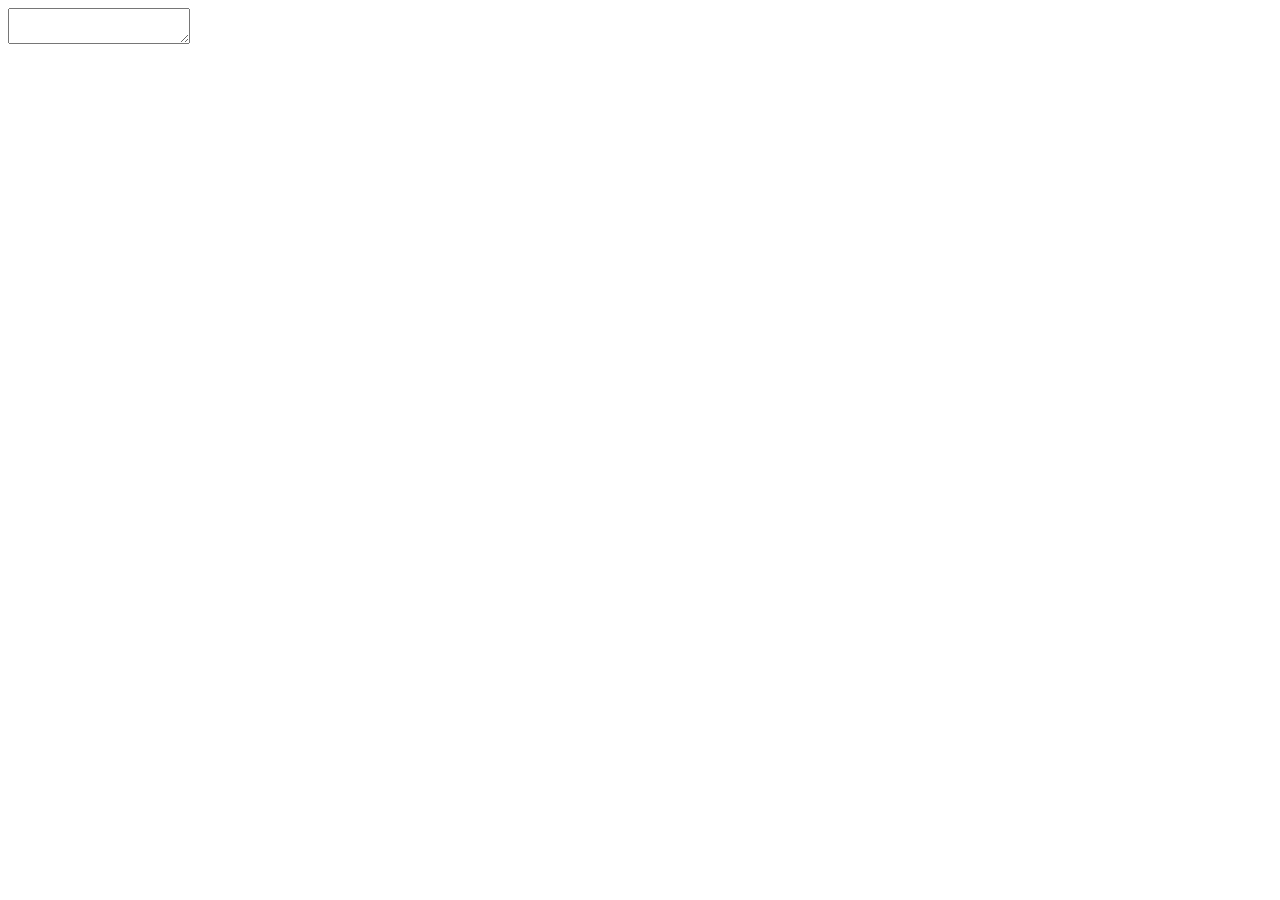
<file: index.html>
<!-- index.html  -->
<!DOCTYPE html>

<html lang="en">
 

<head>

    <meta name="viewport"

        content="width=device-width, 

        initial-scale=1.0" />

    <link rel="stylesheet" href="style.css" />

    <link href=

"https://fonts.googleapis.com/icon?family=Material+Icons" rel="stylesheet" />

    <title>

        Virtual Keyboard

    </title>

</head>
 

<body>

    <textarea name="anytext"

        class="text-area use-keyboard-input"

        placeholder="Click me!">

    </textarea>

    <script src="javascript.js"></script>

</body>
 

</html>
</file>
<file: style.css>
* style.css  */
.text-area {

    padding: 7px;

    width: calc(100vw - 30px);

    height: calc(100vh - 295px);
}
 
.keyboard {

    position: fixed;

    left: 0;

    bottom: 0;

    width: 100%;

    padding: 5px 0;

    background: #f6747f;

    box-shadow: 0 0 50px rgba(8, 8, 8, 0.5);

    transition: bottom 0.4s;
}
 

.keyboard--hidden {

    bottom: -100%;
}
 
.keyboard__keys {

    text-align: center;
}
 
.keyboard__key {

    height: 45px;

    width: 6%;

    max-width: 90px;

    margin: 3px;

    border-radius: 4px;

    border: none;

    background: rgba(222, 220, 220, 0.2);

    color: rgb(253, 249, 249);

    font-size: 1.05rem;

    outline: none;

    cursor: pointer;

    display: inline-flex;

    justify-content: center;

    align-items: center;

    vertical-align: top;

    padding: 0;

    -webkit-tap-highlight-color: transparent;

    position: relative;
}
 
.keyboard__key:active {

    background: rgba(47, 45, 45, 0.12);
}
 
.keyboard__key--wide {

    width: 12%;
}
 
.keyboard__key--extra--wide {

    width: 36%;

    max-width: 500px;
}
 
.keyboard__key--activatable::after {

    content: "";

    position: absolute;

    top: 10px;

    right: 10px;

    width: 8px;

    height: 8px;

    background: rgba(0, 0, 0, 0.4);

    border-radius: 50%;
}
 
.keyboard__key--active::after {

    background: #08ff00;
}
 
.keyboard__key--dark {

    background: rgba(0, 0, 0, 0.25);
}
</file>
